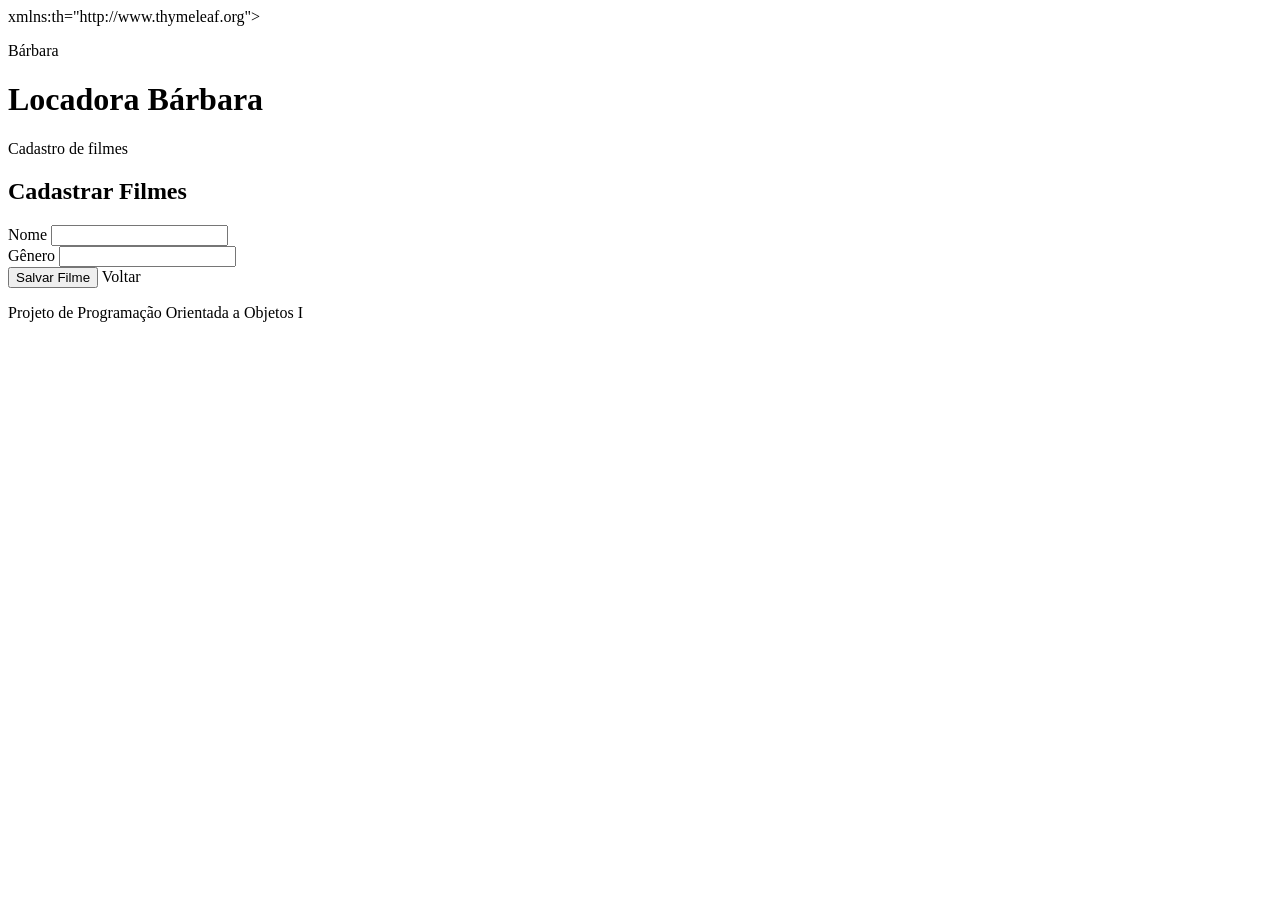
<file: src/main/resources/templates/filmes/formulario.html>
<!DOCTYPE html>
<html lang="pt-BR"> xmlns:th="http://www.thymeleaf.org"><!-- ativa os atributos do thymeleaf no arquivo-->
<head>
    <meta charset="UTF-8">
    <meta name="viewport" content="width=device-width, initial-scale=1.0">
    <title>Cadastrar Filme</title>
    <link rel="stylesheet" th:href="@{/css/filmes.css}" >
</head>
<body>
<header class="cabecalho"></header>
<p class="aluna">Bárbara</p>
<h1>Locadora Bárbara</h1>
<p>Cadastro de filmes</p>
<main class = "conteudo">
    <section class="painel-formulario">
        <h2>Cadastrar Filmes</h2>
        <p class="mensagem-erro"
            th:if="${mensagemErro}"></p>
        <form th:action="@{/filmes/salvar}"
        th:object="${filmes}"
        method="post">
            <div class="campo">
                <label for="nome">Nome</label>
                    <input id="nome" type="text" th:field="*{nome}" required />
            </div>
            <div class="campo">
                <label for="genero">Gênero</label>
                <input id="genero" type="text" th:field="*{genero}" required />
            </div>
            <div class="acoes">
                <button class="botao-principal" type="submit">Salvar Filme</button>
                <a class="botao-secundario" th:href="@{/filmes}">Voltar</a>
            </div>
        </form>
    </section>
</main>
<footer class="rodape">
    <p>Projeto de Programação Orientada a Objetos I</p>
</footer
</body>
</html>
</file>
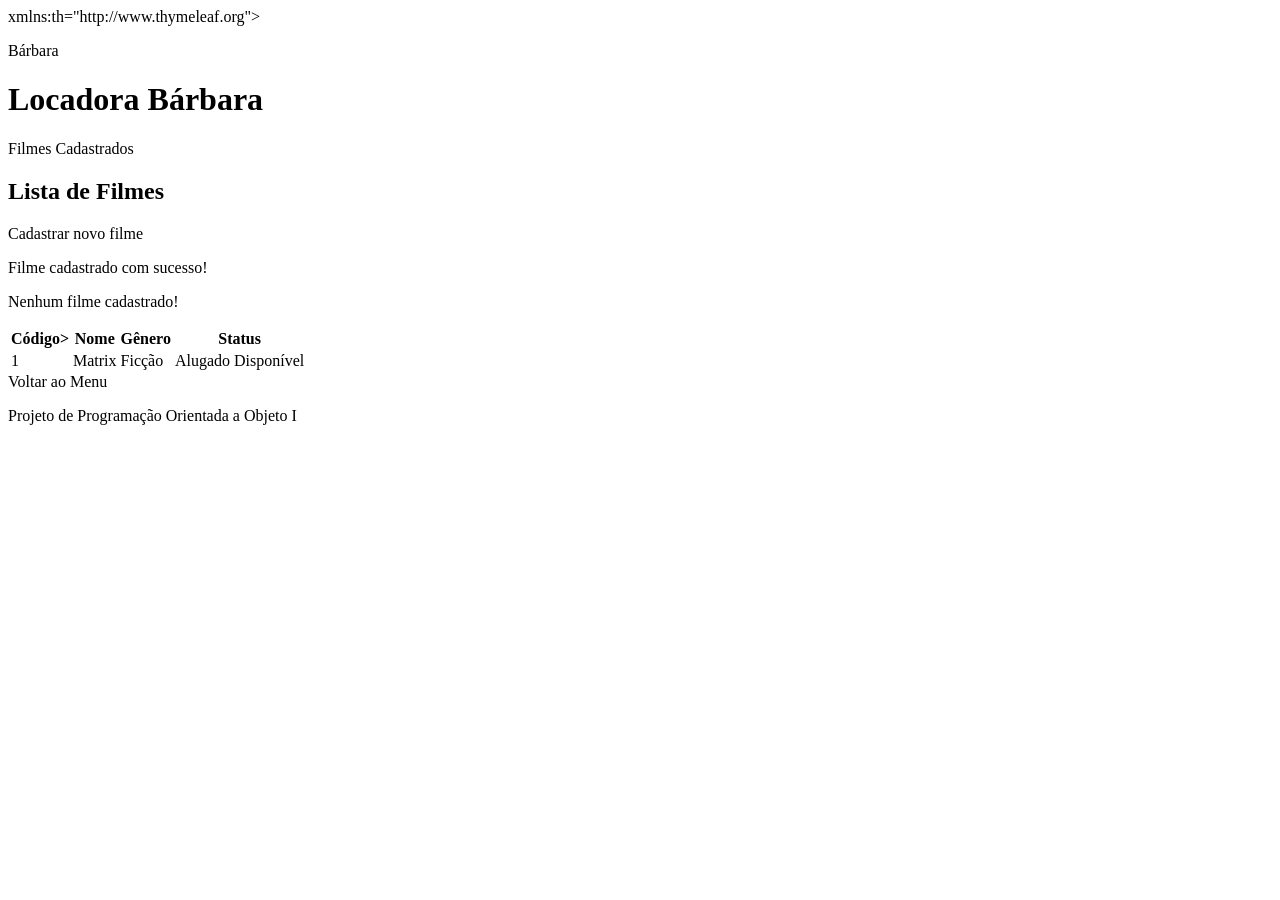
<file: src/main/resources/templates/filmes/lista.html>
<!DOCTYPE html>
<html lang="pt-BR"> xmlns:th="http://www.thymeleaf.org">
<head>
    <meta charset="UTF-8">
    <meta name="viewport" content="width=device-width, initial-scale=1.0">
    <title>Title</title>
</head>
<body>
<header class="cabecalho">
    <p class="aluna">Bárbara</p>
    <h1>Locadora Bárbara</h1>
    <p>Filmes Cadastrados</p>
</header>
<main class="conteudo">
    <section class="painel-listagem">
        <div class="cabecalho-pagina">
            <h2>Lista de Filmes</h2>
            <a class="botao-principal" th:hef="@{/filmes/novo}">Cadastrar novo filme</a>
        </div>
        <p class="mensagem-sucesso" th:if="${param.sucesso}">Filme cadastrado com sucesso!</p>
        <!-- lê o parâmetro de sucesso presente no HTML-->
        <p class="lista-vazia" th:if="${filme.isEmpty()}">Nenhum filme cadastrado!</p>
        <!-- verifica se a lista está vazia-->
        <div class="tabela-container" th:if="${filmes.isEmpty()}">
            <table>
                <thead>
                <tr>
                    <th>Código></th>
                    <th>Nome</th>
                    <th>Gênero</th>
                    <th>Status</th>
                </tr>
                </thead>
                <tbody>
                <tr th:each="filme:${filmes}"> <!-- Repete a linha para cada filme da lista -->
                    <td th:text="${filme.codigo}">1</td>
                    <td th:text="${filme.nome}">Matrix</td>
                    <td th:text="${filme.genero}">Ficção</td>
                    <td>
                        <span th:if="${filme.alugado}" class="status-alugado">Alugado</span>
                        <!-- mostra "alugado" quando isAlugado()=True -->
                        <span th:unless="${filme.alugado}" class="status-disponivel">Disponível</span>
                        <!-- mostra "disponível" quando isAlugado()=False -->

                    </td>
                </tr>
                </tbody>
            </table>
        </div>
        <div class="acoes">
            <a class="botao-secundario" th:href="@{/}">Voltar ao Menu</a>
        </div>
    </section>
</main>
<footer class="rodape">
    <p>Projeto de Programação Orientada a Objeto I</p>
</footer>
</body>
</html>
</file>
